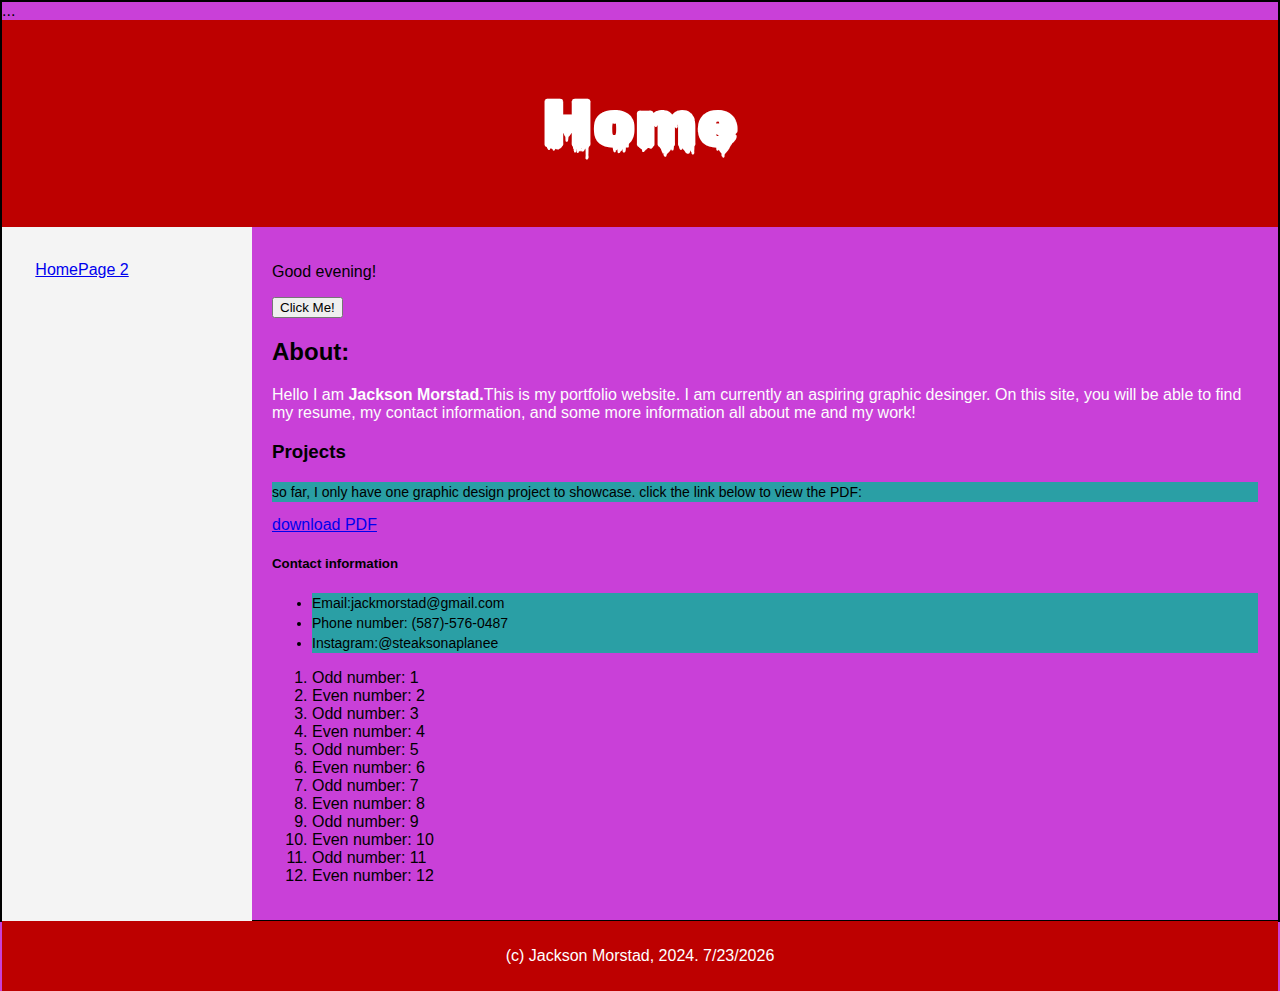
<file: index.html>
<!DOCTYPE html>
<html lang="en">
<head>
    <head>
        <!-- Link to Javascript -->
        ...
        <script defer src=“directory/javascript.js”></script>
    </head>
    </body>
    <meta charset="UTF-8">
    <meta name="viewport" content="width=device-width, initial-scale=1.0">
    <title>Document test</title>
    <link rel="stylesheet" href="main.css"/>
</head>
<link rel="preconnect" href="https://fonts.googleapis.com">
<link rel="preconnect" href="https://fonts.gstatic.com" crossorigin>
<link href="https://fonts.googleapis.com/css2?family=Rubik+Wet+Paint&display=swap" rel="stylesheet">
</nav>
<!DOCTYPE html>
<html lang="en">
<head>
    <meta charset="UTF-8">
    <meta name="viewport" content="width=device-width, initial-scale=1.0">
    <title>Grid Layout</title>
    <style>
        body {
            margin: 0;
            font-family: Arial, sans-serif;
        }

        .container {
            display: grid;
            grid-template-columns: 250px 1fr; /* 250px for the sidebar, 1fr for the main content */
            grid-template-rows: auto 1fr auto; /* Auto height for header/footer, flexible main content */
            grid-template-areas: 
                "header header"
                "sidebar main-content"
                "footer footer";
            height: 100vh;
        }

        .header {
            grid-area: header;
            background-color: #bd0000;
            color: white;
            padding: 10px;
            text-align: center;
        }

        .sidebar {
            grid-area: sidebar;
            background-color: #f4f4f4;
            padding: 20px;
        }

        .main-content {
            grid-area: main-content;
            padding: 20px;
        }

        .footer {
            grid-area: footer;
            background-color: #bd0000;
            color: white;
            text-align: center;
            padding: 10px;
        }
    </style>
</head>
<body>

    <div class="container">
        <div class="header">
            <h1 class = "header" id="home">Home</h1>
        </div>
        <div class="sidebar">
            <nav>
                <ul class="nav-menu">
                    <li><a href="index.html">Home</a></li>
                     <li><a href="page2.html">Page 2</a></li>
                </ul>
            </nav>
        </div>
        <div class="main-content">
            <body id="main-body">
                <!--The following headers include all the main written text on page 1 of my website.-->
                <section>
                <p id="greeting"></p>
                 <!-- The button will be created and added here by JavaScript -->
                 <button id="btn-alert">Click Me!</button>
    <script>
        // Get the button by its ID
    const button = document.getElementById("btn-alert");

    // Add an event listener for the 'click' event
    button.addEventListener("click", function() {
      // Show an alert when the button is clicked
      alert("Hello world!");
    });
      // Change the text when the mouse hovers over the button
      button.addEventListener("mouseover", function() {
        button.textContent = "You are hovering!";
      });

      // Restore the original text when the mouse moves away
      button.addEventListener("mouseout", function() {
        button.textContent = "Click Me!";
      });
    </script>
                <h2>About:</h2>
                <p id="firstparagraph">Hello I am <strong>Jackson Morstad.</strong>This is my portfolio website. I am currently an aspiring graphic desinger. On this site, you will be able to find my resume, my contact information, and some more information all about me and my work!</p>
                </section>
                <h3>Projects</h3>
                <p class="bodies">so far, I only have one graphic design project to showcase. 
                    click the link below to view the PDF: 
                </p>
                <a href="Portfolio-Identity-Project.pdf" target="_blank">download PDF</a>
                <h5>Contact information</h5>
               <ul><li class="bodies">Email:jackmorstad@gmail.com</li><li class="bodies">Phone number: (587)-576-0487</li><li class="bodies">Instagram:@steaksonaplanee</li></ul>
               <!--new ordered list for js-->
               <ol id="numbers">
              <!--Js will put list here-->
              </ol>

              <script>
                // Get the reference to the ordered list by its ID
const ol = document.getElementById('numbers');

// Loop 12 times to create 12 <li> elements
for (let i = 1; i <= 12; i++) {
  // Create a new <li> element
  const li = document.createElement('li');

  if (i % 2 === 0) {
        li.textContent = `Even number: ${i}`;
      } else {
        li.textContent = `Odd number: ${i}`;
      };

  // Append the <li> element to the ordered list
  ol.appendChild(li);
}
              </script>
        </div>
        <div class="footer">
            <p>(c) Jackson Morstad, 2024. <span id="current-date"></span></p>
        </div>
    </div>

</body>
</html>

</body>
</html>
</file>
<file: main.css>
* body {
    background-color: rgb(201, 64, 216);
} /*changing background colour*/
#firstparagraph {
    color: rgb(253, 253, 253);
}
.bodies {
    background-color: rgb(42, 159, 165);
} /*changing background colour on text under the class "bodies"*/ 
ul.nav-menu {
    list-style-type: none;
    margin: 10pt;
    padding: 0px;
    display: flex; /* Enable Flexbox */
}
ul.nav-menu :hover { 
    color: crimson;
    text-decoration: double;
}
#main-body {
    border: 2px solid black; /* 2px wide, solid, black color border */
  }
.bodies {
    font-family: Impact, Haettenschweiler, 'Arial Narrow Bold', sans-serif;
    font-size: 14px;
    font-weight:normal;
    letter-spacing: normal; 
    line-height: 20px; 
    text-align: normal;
    text-transform: normal;
    white-space: normal; /*this is changing the font of all elements under the bodies class*/
} 
.rubik-wet-paint-regular {
    font-family: "Rubik Wet Paint", system-ui;
    font-weight: 400;
    font-style: normal;
  }
#home {
    font-family:"Rubik Wet Paint" ;
    font-size: 66px;
} /*changning header on home page to google font*/ 
#coolpic { 
width: 100%;
max-width: 800px; 
display: block;
margin: 0 auto;
border: 5px solid rgb(102, 17, 17)
} /*adjustments to picture of me*/
#table-1 {
    border: 2px solid#5b0909;
    border-collapse: collapse;
}
</file>
